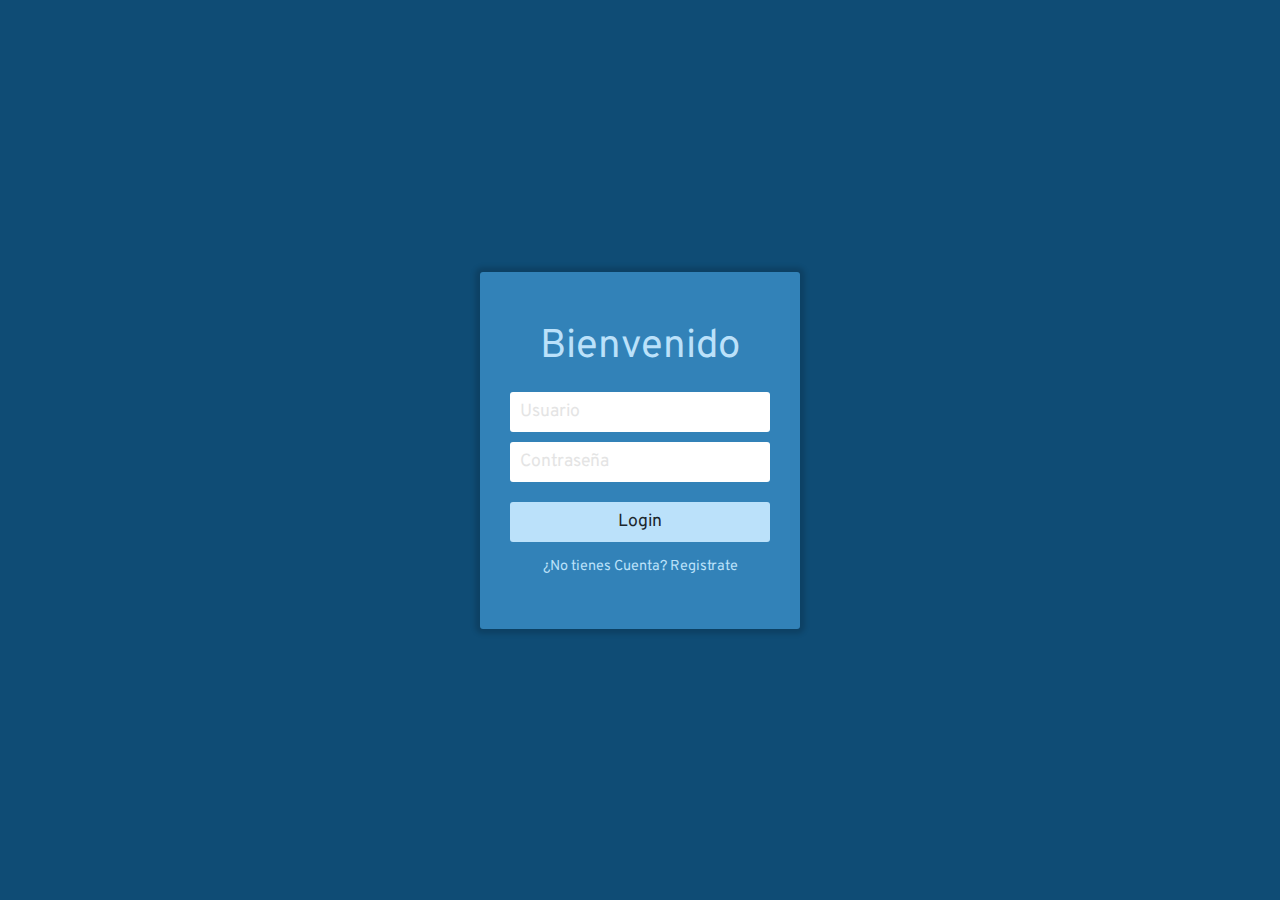
<file: index.html>
<!-- Define que el documento esta bajo el estandar de HTML 5 -->
<!Doctype html>

<!-- Representa la raíz de un documento HTML o XHTML. Todos los demás elementos deben ser descendientes de este elemento. -->
<html lang="es">
    
    <head>
        
        <meta charset="utf-8">
        
        <title> Formulario de Acceso </title>    
        
        <meta name="viewport" content="width=device-width, initial-scale=1.0">
        
        <meta name="author" content="Videojuegos & Desarrollo">
        <meta name="description" content="Muestra de un formulario de acceso en HTML y CSS">
        <meta name="keywords" content="Formulario Acceso, Formulario de LogIn">
        
        <link href="https://fonts.googleapis.com/css?family=Nunito&display=swap" rel="stylesheet"> 
        <link href="https://fonts.googleapis.com/css?family=Overpass&display=swap" rel="stylesheet">
        
        <!-- Link hacia el archivo de estilos css -->
        <link rel="stylesheet" href="css/login.css">
        
        <style type="text/css">
            
        </style>
        
        <script type="text/javascript">
        
        </script>
        
    </head>
    
    <body>
        
        <div id="contenedor">
            <div id="central">
                <div id="login">
                    <div class="titulo">
                        Bienvenido
                    </div>
                    <form id="loginform">
                        <input type="text" name="usuario" placeholder="Usuario" id=user required>
                        
                        <input type="password" placeholder="Contraseña" name="password" id=pass required>
                        
                        <button type="button" id=iniciar_sesion title="Ingresar" name="Ingresar">Login</button>
                    </form>
                    <div class="pie-form">
                        <a href="#">¿No tienes Cuenta? Registrate</a>
                    </div>
                </div>
            </div>
        </div>
        <script src="js/inicio_usuarios.js"></script>
    </body>
</html>
</file>
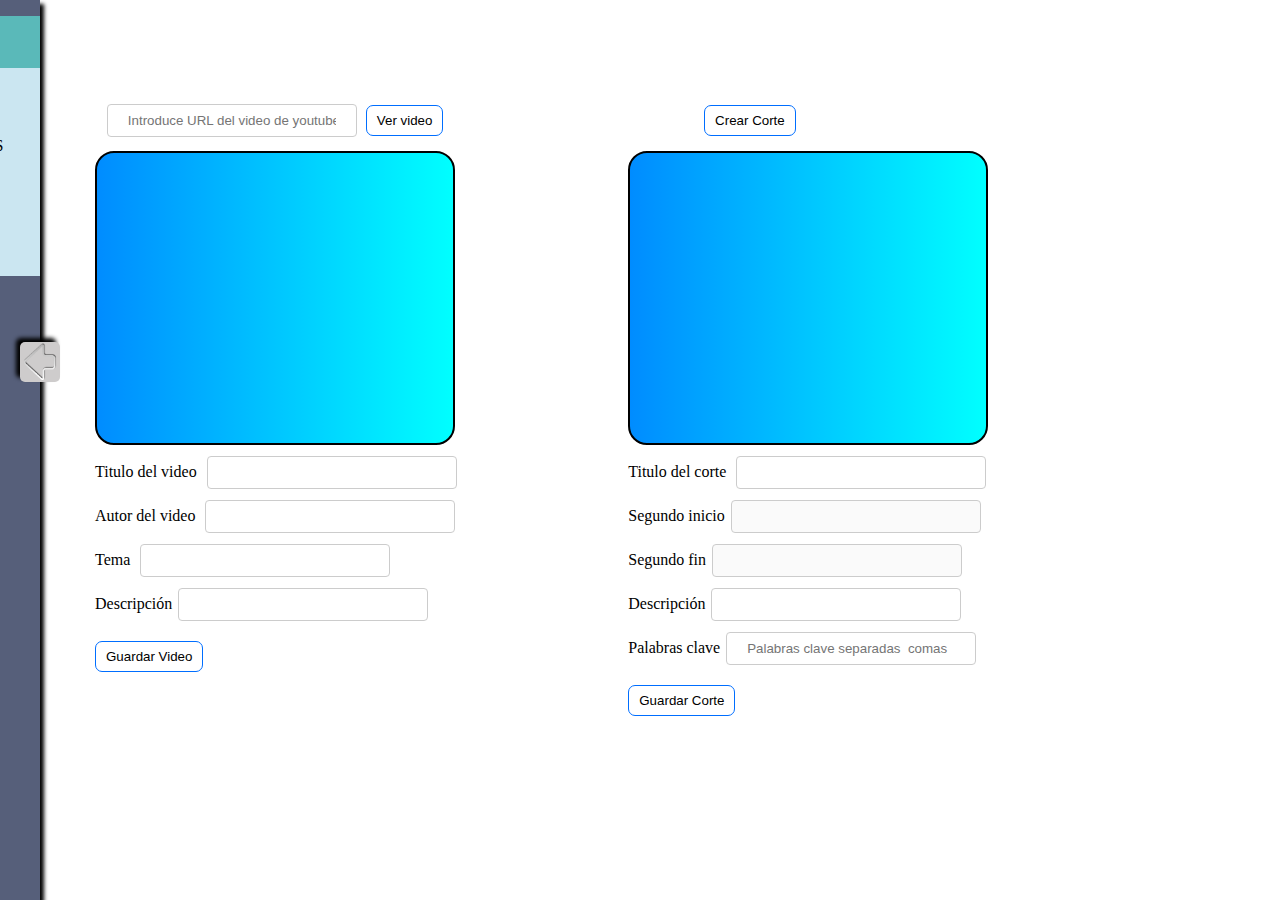
<file: videos.html>
<!DOCTYPE html>
<html lang="en">
<head>
    <meta charset="UTF-8">
    <meta http-equiv="X-UA-Compatible" content="IE=edge">
    <meta name="viewport" content="width=device-width, initial-scale=1.0">
    <title>Document</title>
    <link rel="stylesheet" href="css/style.css">
</head>
<body>
    <header></header>
    <section id=crear_cortes>
        <input type="text" name="" id="url" placeholder="Introduce URL del video de youtube">
        <input type="button" id="poner_video" value="Ver video"><input type="button" id="boton_corte" value="Crear Corte">
            <div id="video">
                <div id="cajas">
                    <div id="iframe">
                        <iframe id=iframe_video frameborder="1px solid black";   clipboard-write;  ></iframe>
                        <div id="campos_video" class="campos">
                            <div>Titulo del video <input type="text" id="titulo"></div>
                            <div>Autor del video <input type="text" id="autor"></div>
                            <div>Tema <input type="text" id="tema"></div>
                            <div>Descripción<input type="text" id="descrpcion"></div>
                            <p><input type="button" id="guardar_video" value="Guardar Video"></p>
                        </div>
                    </div>
                    <div id=caja_corte>
                        <canvas id="corte" src="375x375.png"></canvas>
                        <div id="campos_corte" class="campos">
                            <div>Titulo del corte <input type="text" id="titulo_corte"></div>
                            <div>Segundo inicio<input type="text" id="segundo_inicio" disabled="disabled"></div>
                            <div>Segundo fin<input type="text" id="segundo_fin" disabled="disabled"></div>
                            <div>Descripción<input type="text" id="descrpcion"></div>
                            <div>Palabras clave<input type="text" id="descrpcion" placeholder="Palabras clave separadas  comas"></div>
                            <p><input type="button" id="guardar_corte" value="Guardar Corte"></p>
                        </div>
                    </div>
                    
                </div>

                
            </div>
  
            
        
    </section>
    <aside id=menu class="plegado">
        <nav>
			<ul>
				<li class="selected">
					<span>Crear Corte</span>

				</li>
                <li>
					<span>Buscar Corte</span>
				</li>
                <li>
					<span>Cursos Disponibles</span>
				</li>
                <li>
					<span>Crear Cursos</span>
				</li>
                <li>
					<span>Registrar Usuario</span>
				</li>
                
			</ul>
		</nav>
        <div id="arrow">
		</div>
    </aside>
    <footer></footer>
</body> 
<script type="text/javascript" src="https://www.youtube.com/iframe_api"></script>
<script src="js/funciones_video.js"></script>
</html>
</file>
<file: css/login.css>
body {
    font-family: 'Overpass', sans-serif;
    font-weight: normal;
    font-size: 100%;
    color: #1b262c;
    
    margin: 0;
    background-color: #0f4c75;
}

#contenedor {
    display: flex;
    align-items: center;
    justify-content: center;
    
    margin: 0;
    padding: 0;
    min-width: 100vw;
    min-height: 100vh;
    width: 100%;
    height: 100%;
}

#central {
    max-width: 320px;
    width: 100%;
}

.titulo {
    font-size: 250%;
    color:#bbe1fa;
    text-align: center;
    margin-bottom: 20px;
}

#login {
    width: 100%;
    padding: 50px 30px;
    background-color: #3282b8;
    
    -webkit-box-shadow: 0px 0px 5px 5px rgba(0,0,0,0.15);
    -moz-box-shadow: 0px 0px 5px 5px rgba(0,0,0,0.15);
    box-shadow: 0px 0px 5px 5px rgba(0,0,0,0.15);
    
    border-radius: 3px 3px 3px 3px;
    -moz-border-radius: 3px 3px 3px 3px;
    -webkit-border-radius: 3px 3px 3px 3px;
    
    box-sizing: border-box;
}

#login input {
    font-family: 'Overpass', sans-serif;
    font-size: 110%;
    color: #1b262c;
    
    display: block;
    width: 100%;
    height: 40px;
    
    margin-bottom: 10px;
    padding: 5px 5px 5px 10px;
    
    box-sizing: border-box;
    
    border: none;
    border-radius: 3px 3px 3px 3px;
    -moz-border-radius: 3px 3px 3px 3px;
    -webkit-border-radius: 3px 3px 3px 3px;
}

#login input::placeholder {
    font-family: 'Overpass', sans-serif;
    color: #E4E4E4;
}

#login button {
    font-family: 'Overpass', sans-serif;
    font-size: 110%;
    color:#1b262c;
    width: 100%;
    height: 40px;
    border: none;
    
    border-radius: 3px 3px 3px 3px;
    -moz-border-radius: 3px 3px 3px 3px;
    -webkit-border-radius: 3px 3px 3px 3px;
    
    background-color: #bbe1fa;
    
    margin-top: 10px;
}

#login button:hover {
    background-color: #0f4c75;
    color:#bbe1fa;
}

.pie-form {
    font-size: 90%;
    text-align: center;    
    margin-top: 15px;
}

.pie-form a {
    display: block;
    text-decoration: none;
    color: #bbe1fa;
    margin-bottom: 3px;
}

.pie-form a:hover {
    color: #0f4c75;
}

.inferior {
    margin-top: 10px;
    font-size: 90%;
    text-align: center;
}

.inferior a {
    display: block;
    text-decoration: none;
    color: #bbe1fa;
    margin-bottom: 3px;
}

.inferior a:hover {
    color: #3282b8;
}
</file>
<file: css/style.css>
body{
    padding: 0;
    margin: 0;
}
header{
    height:100px;
    width: 100%;

}


aside {
    z-index: 1000;
    position: absolute;
    top: 0;
    background-color: rgba(128, 236, 240, 0.575);
    width: 220px;
    height:100%;
    box-shadow: 4px 4px 4px black;
    transition:  1s;
}

#arrow{
    content: url(../imagenes/arrow.png);
    width:40px;
    height:40px;
    background-color: #cecccc  ;
    position: relative;
    left:200px;
    top:50px;
    border-radius: 5px;
    box-shadow: 4px 4px 4px black;
    transition: all 1s ease;
} 

aside ul{
    padding: 0;
    width: 100%;
}

aside li {
    height: 32px;
    text-transform: uppercase;
    display: flex;
    flex-direction: column;
    padding:10px;
    background-color:#cbe6f1  ;
}
aside li:hover{
    background-color:#5ab9b9  ;
}
aside li span{
    margin-top:7px;
    margin-left: 5px;
}



aside .selected{
    background-color: #5ab9b9 ;
    border-left: 6px solid gray;
}

aside .selected:hover{
    background-color: #5ab9b9 ;
    border-left: 6px solid gray;
}

.plegado{
    background-color: rgb(86, 95, 122);
    transform: translate(-180px,0)
    
}
.plegado div{
  transform: rotate(180deg);
}


/*      Crear cortes      */

#crear_cortes{
    margin-left: 95px;

}


#iframe{
    width: 60%;
    margin:0;
}

#caja_corte{
    width: 60%;
    position: relative;
    right: 5%;

}
#cajas{
display:flex;

}

#boton_corte{
    margin-left:22%;
}


input[type=button]:hover{
    background-color:rgb(0, 110, 255);
}
input[type=button]{
    padding: 7px 10px;
    border: 1px solid rgb(0, 110, 255);
    background-color:white;
    border-radius:7px;
}



input[type=text] {
    padding: 8px 20px;
    width:45%;
    max-width:250px ;
    min-width: 100px;
    margin: 4px 5px;
    margin-left:1%;
    display: inline-block;
    border: 1px solid #ccc;
    border-radius: 4px;
    box-sizing: border-box;
}



.campos div{
    margin:3px 0;
}
input[type=text]:focus {
    background-color: rgba(173, 216, 230, 0.404);
}

iframe{
    /* background-image: linear-gradient(to right, rgb(0, 255, 255) , rgb(0, 140, 255)); */
    border: 2px solid black;
    border-radius: 19px;
    width:60%;
    margin-right: 80px;
    height:290px; 
    margin-top: 10px;
    background-image: linear-gradient(to left, rgb(0, 255, 255) , rgb(0, 140, 255));
}

#corte{
    margin-top: 10px;
    height:290px;

    width:60%;
    border: 2px solid black;
    border-radius: 19px;
    background-image: linear-gradient(to left, rgb(0, 255, 255) , rgb(0, 140, 255));
}

#crear_corte{
    position: relative;
    left: 20%;
}
</file>
